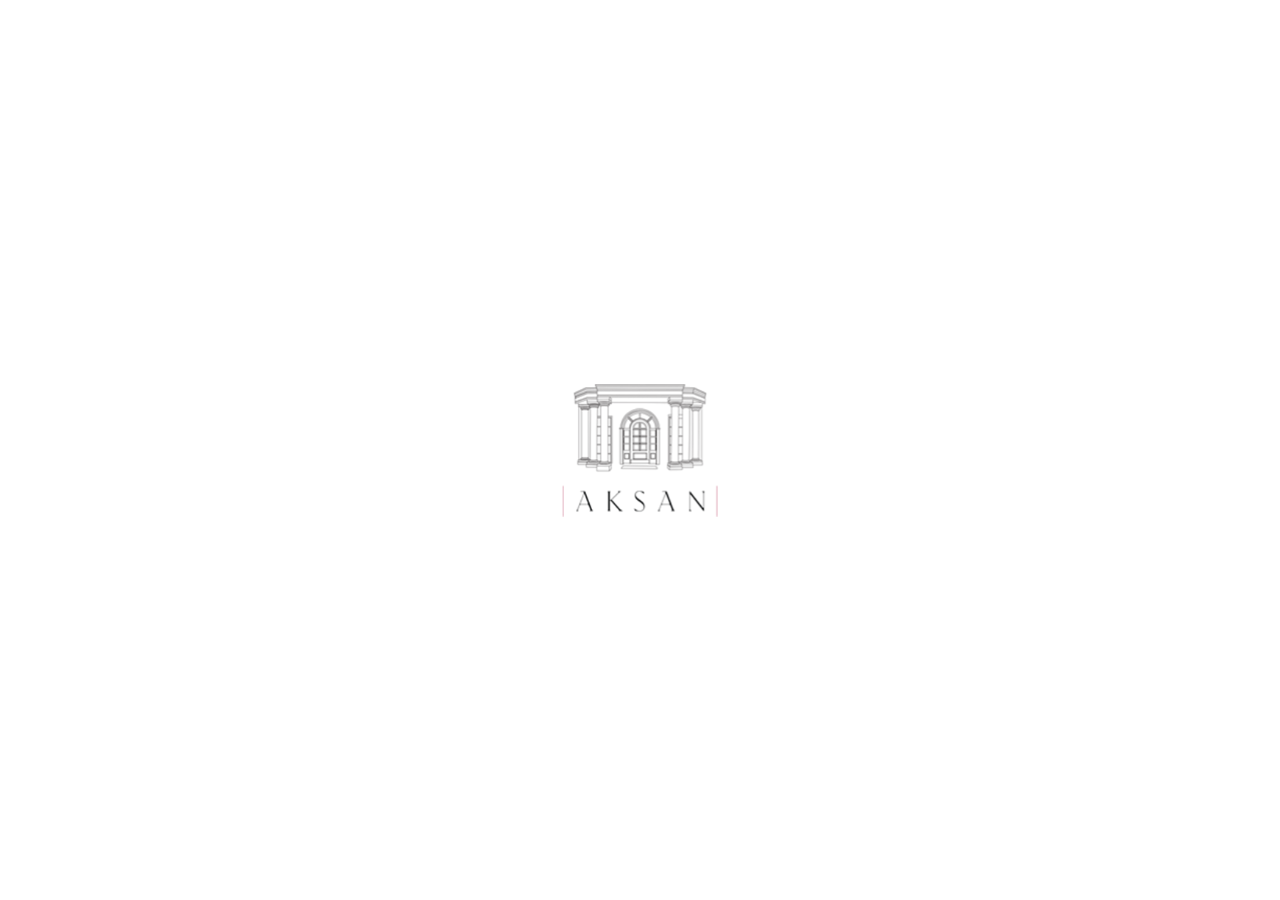
<file: index.html>
<!DOCTYPE html>
<html lang="en">

<head>
    <meta charset="UTF-8">
    <meta name="viewport" content="width=device-width, initial-scale=1.0">
    <title>Aksan Hukuk</title>
    <link href="https://cdn.jsdelivr.net/npm/bootstrap@5.3.1/dist/css/bootstrap.min.css" rel="stylesheet"
        integrity="sha384-4bw+/aepP/YC94hEpVNVgiZdgIC5+VKNBQNGCHeKRQN+PtmoHDEXuppvnDJzQIu9" crossorigin="anonymous">
    <link rel="stylesheet" href="style.css">
</head>

<body>
    <div class="loading-screen" id="loading-screen">
        <div class="loader">
            <div class="progress-bar"></div>
        </div>

    </div>
    <div class="content" id="content">
        <div class="header" id="header">
            <nav class="navbar navbar-expand-lg">
                <div class="container">
                    <a class="navbar-brand" href="#"><img src="img/logo.png" width="200px" alt=""></a>
                    <button class="navbar-toggler" type="button" data-bs-toggle="collapse"
                        data-bs-target="#navbarSupportedContent" aria-controls="navbarSupportedContent"
                        aria-expanded="false" aria-label="Toggle navigation">
                        <span class="navbar-toggler-icon"></span>
                    </button>
                    <div class="collapse navbar-collapse" id="navbarSupportedContent">
                        <div class="header-dil ">
                            <ul class="d-flex lang justify-content-end">
                                <li><a href="">Türkçe</a></li>
                                <li><a href="">İngilizce</a></li>
                                <li><a href="">日本語</a></li>
                            </ul>
                            <ul class="navbar-nav d-flex justify-content-end mb-2 mb-lg-0">
                                <li class="nav-item">
                                    <a class="nav-link active" aria-current="page" href="#">Anasayfa</a>
                                </li>
                                <li class="nav-item">
                                    <a class="nav-link active" aria-current="page" href="#">Hakkimizda</a>
                                </li>
                                <li class="nav-item">
                                    <a class="nav-link active" aria-current="page"
                                        href="hizmetlerimiz.html">Hizmetlerimiz</a>
                                </li>
                                <li class="nav-item">
                                    <a class="nav-link active" aria-current="page" href="index.html">Takım</a>
                                </li>
                                <li class="nav-item">
                                    <a class="nav-link active" aria-current="page" href="kariyer.html">Kariyer</a>
                                </li>
                                <li class="nav-item">
                                    <a class="nav-link active" aria-current="page" href="hizmetnoktalarimiz.html">Hizmet
                                        Noktalari</a>
                                </li>
                                <li class="nav-item">
                                    <a class="nav-link active" aria-current="page" href="#">Blog</a>
                                </li>
                                <li class="nav-item">
                                    <a class="nav-link active" aria-current="page" href="">İletisim</a>
                                </li>
                            </ul>
                        </div>
                    </div>
                </div>
            </nav>
            <div class="header-content text-white align-items-center d-flex justify-content-center">
                <h3>Takım</h3>
            </div>
        </div>


        <section class="mt-5">
            <div class="container">
                <div class="row hep1">
                    <div class="col-md-3 sec1">
                        <ul>
                            <li><a href="">HEPSİ</a></li>
                            <li><a href="">ORTAKLAR</a></li>
                            <li><a href="">AVUKATLAR</a></li>
                            <li><a href="">DANIŞMANLAR</a></li>
                            <li><a href="">STAJYERLER</a></li>
                        </ul>
                        <hr>
                        <h5 class="detay">Detaylı Arama</h5>
                        <form action="">
                            <input type="text" placeholder="Ad">
                            <input type="text" placeholder="Soyad">
                            <input type="text" placeholder="Anahtar Kelime">
                            <select name="" id="">
                                <option value="">Hizmet Noktası</option>
                                <option value="">İstanbul</option>
                                <option value="">Teknopark İstanbul</option>
                            </select>
                            <select name="" id="">
                                <option value="">Hizmet Noktası</option>
                                <option value="">İstanbul</option>
                                <option value="">Teknopark İstanbul</option>
                            </select>
                            <select name="" id="">
                                <option value="">Hizmet Noktası</option>
                                <option value="">İstanbul</option>
                                <option value="">Teknopark İstanbul</option>
                            </select>
                            <div class="arabtn d-flex justify-content-center mt-3">
                                <button>Ara</button>
                            </div>
                            <h5 class="detay mt-5">Alfabetik Arama</h5>
                            <div class="sec1-ul">
                                <ul class="d-flex">
                                    <li><a href="">A</a></li>
                                    <li><a href="">B</a></li>
                                    <li><a href="">C</a></li>
                                    <li><a href="">D</a></li>
                                    <li><a href="">E</a></li>
                                    <li><a href="">F</a></li>
                                    <li><a href="">G</a></li>
                                    <li><a href="">H</a></li>
                                    <li><a href="">I</a></li>
                                    <li><a href="">J</a></li>
                                    <li><a href="">K</a></li>
                                    <li><a href="">L</a></li>
                                </ul>
                            </div>
                            <div class="sec2-ul">
                                <ul class="d-flex">
                                    <li><a href="">M</a></li>
                                    <li><a href="">N</a></li>
                                    <li><a href="">O</a></li>
                                    <li><a href="">P</a></li>
                                    <li><a href="">Q</a></li>
                                    <li><a href="">R</a></li>
                                    <li><a href="">S</a></li>
                                    <li><a href="">T</a></li>
                                    <li><a href="">U</a></li>
                                    <li><a href="">V</a></li>
                                    <li><a href="">W</a></li>
                                    <li><a href="">X</a></li>
                                    <li><a href="">Y</a></li>
                                    <li><a href="">Z</a></li>
                                </ul>
                            </div>
                            <hr>
                            <div class="arabtn d-flex justify-content-center mt-3">
                                <button>Tüm Filtreleri Kaldır</button>
                            </div>
                    </div>

                    <div class="col">
                        <div class="row justify-content-evenly">
                            <div class="col-md-3 text-center">
                                <img src="img/card3.jpg" alt="">
                                <h4>Emine Tarım</h4>
                                <p>Web Developer</p>
                            </div>
                            <div class="col-md-3 text-center">
                                <img src="img/card3.jpg" alt="">
                                <h4>Emine Tarım</h4>
                                <p>Web Developer</p>
                            </div>
                            <div class="col-md-3 text-center">
                                <img src="img/card3.jpg" alt="">
                                <h4>Emine Tarım</h4>
                                <p>Web Developer</p>
                            </div>
                        </div>
                        <div class="row justify-content-evenly">
                            <div class="col-md-3 text-center">
                                <img src="img/card3.jpg" alt="">
                                <h4>Emine Tarım</h4>
                                <p>Web Developer</p>
                            </div>
                            <div class="col-md-3 text-center">
                                <img src="img/card3.jpg" alt="">
                                <h4>Emine Tarım</h4>
                                <p>Web Developer</p>
                            </div>
                            <div class="col-md-3 text-center">
                                <img src="img/card3.jpg" alt="">
                                <h4>Emine Tarım</h4>
                                <p>Web Developer</p>
                            </div>
                        </div>
                        <div class="row justify-content-evenly">
                            <div class="col-md-3 text-center">
                                <img src="img/card3.jpg" alt="">
                                <h4>Emine Tarım</h4>
                                <p>Web Developer</p>
                            </div>
                            <div class="col-md-3 text-center">
                                <img src="img/card3.jpg" alt="">
                                <h4>Emine Tarım</h4>
                                <p>Web Developer</p>
                            </div>
                            <div class="col-md-3 text-center">
                                <img src="img/card3.jpg" alt="">
                                <h4>Emine Tarım</h4>
                                <p>Web Developer</p>
                            </div>
                        </div>
                        <div class="row justify-content-evenly">
                            <div class="col-md-3 text-center">
                                <img src="img/card3.jpg" alt="">
                                <h4>Emine Tarım</h4>
                                <p>Web Developer</p>
                            </div>
                            <div class="col-md-3 text-center">
                                <img src="img/card3.jpg" alt="">
                                <h4>Emine Tarım</h4>
                                <p>Web Developer</p>
                            </div>
                            <div class="col-md-3 text-center">
                                <img src="img/card3.jpg" alt="">
                                <h4>Emine Tarım</h4>
                                <p>Web Developer</p>
                            </div>
                        </div>
                    </div>
                </div>
            </div>
        </section>

        <div class="footer">
            <div class="container">
                <div class="row">
                    <div class="col-md-4 new mt-5">
                        <p style="font-size: 14px; letter-spacing: 1px; text-align: center;"><b>EN SON HABERLER</b></p>
                        <p style="text-align: center; font-size: 14px;">Zeynep Aksan Operasyon Yöneticisi Olarak...</p>
                        <p style="text-align: center; font-size: 12px;">Aksan Hukuk Bürosu olarak, Av. Zeynep Aksan’ın
                            ofisimizde</p>
                        <p style="font-size: 12px; text-align: center;">Operasyon Yöneticisi olarak göreve başladığını
                            duyurmaktan mut...</p>
                        <p style="margin-left: 1.5rem;"> <img src="img/icons8-phone-50.png" width="20px"
                                alt="">27.10.2022
                        </p>
                        <p style="font-size: 14px; letter-spacing: 1px; text-align: center; margin-right: 12rem;">ÖNEMLİ
                            BİLGİLENDİRME</p>
                        <p style="text-align: center; font-size: 12px;">Hukuk büromuzun telefon numarası 02122498383
                            olup bu
                            numara</p>
                        <p style="font-size: 12px; text-align: center;">dışında kendini büromuzla irtibatlı göstererek
                            aramalar yapa......</p>
                        <p style="margin-left: 1.5rem;"> <img src="img/icons8-phone-50.png" width="20px"
                                alt="">16.08.2022
                        </p>
                    </div>
                    <div class="col-md-2 text-center foot1 mt-5">
                        <ul>
                            <li style="font-size: 14px;"><a href="">HAKKIMIZDA</a></li>
                        </ul>
                        <ul>
                            <li style="font-size: 13px;"><a href="">Tarihçe</a></li>
                            <li style="font-size: 13px;"><a href="">Vizyonumuz</a></li>
                            <li style="font-size: 13px;"><a href="">Misyonumuz</a></li>
                        </ul>
                        <ul>
                            <li style="font-size: 14px;"><a href="">HİZMET NOKTALARI</a></li>
                        </ul>
                        <ul>
                            <li style="font-size: 14px;"><a href="">İLETİŞİM</a></li>
                        </ul>
                    </div>
                    <div class="col-md-2 text-center foot1 mt-5">
                        <ul>
                            <li style="font-size: 14px;"><a href="">TAKIM</a></li>
                        </ul>
                        <ul>
                            <li style="font-size: 13px;"><a href="">Ortaklar</a></li>
                            <li style="font-size: 13px;"><a href="">Avukatlar</a></li>
                            <li style="font-size: 13px;"><a href="">Danışmanlar</a></li>
                            <li style="font-size: 13px;"><a href="">Stajyerler</a></li>
                        </ul>
                        <ul>
                            <li style="line-height: 3rem; font-size: 14px;"><a href="">HİZMET NOKTALARI</a></li>
                        </ul>
                    </div>
                    <div class="col-md-2 text-center foot1 mt-5">
                        <ul>
                            <li style="font-size: 14px;"><a href="">HİZMETLER</a></li>
                        </ul>
                        <ul>
                            <li style="font-size: 13px;"><a href="">Aile Hukuku</a></li>
                            <li style="font-size: 13px;"><a href="">Arabuluculuk Hizmeti</a></li>
                            <li style="font-size: 13px;"><a href="">Bankacılık ve Finans</a></li>
                            <li style="font-size: 13px;"><a href="">Basın ve Medya</a></li>
                            <li style="font-size: 13px;"><a href="">Bilişim Hukuku</a></li>
                            <li style="font-size: 13px;"><a href="">Birleşme ve Devralmalar</a></li>
                            <li style="font-size: 13px;"><a href="">Blockchain Teknolojileri</a></li>
                            <li style="font-size: 13px;"><a href="">Ceza Hukuku</a></li>
                            <li style="font-size: 13px;"><a href="">Dava ve Uyuşmazlık Çözümü</a></li>
                            <li style="font-size: 13px;"><a href="">Elektronik Para ve Ödeme Hizmetleri</a></li>
                            <li style="font-size: 13px;"><a href="">Enerji ve Madencilik</a></li>
                            <li style="font-size: 13px;"><a href="">E-Ticaret Hukuku</a></li>
                            <li style="font-size: 13px;"><a href="">Fikri Mülkiyeti Hukuku</a></li>
                            <li style="font-size: 13px;"><a href="">Gayrimenkul Hukuku</a></li>
                        </ul>
                    </div>
                    <div class="col-md-2 text-center foot1 mt-5">
                        <ul>
                            <li style="font-size: 13px;"><a href="">Girişim Sermayesi</a></li>
                            <li style="font-size: 13px;"><a href="">İcra ve İflas Hukuku</a></li>
                            <li style="font-size: 13px;"><a href="">İş ve Sosyal Güvenlik Hukuku</a></li>
                            <li style="font-size: 13px;"><a href="">Kişisel Verilerin Korunması</a></li>
                            <li style="font-size: 13px;"><a href="">Özelleştirme Hukuku</a></li>
                            <li style="font-size: 13px;"><a href="">Rekabet Hukuku</a></li>
                            <li style="font-size: 13px;"><a href="">Sağlık ve İlaç Hukuku</a></li>
                            <li style="font-size: 13px;"><a href="">Sigorta Hukuku</a></li>
                            <li style="font-size: 13px;"><a href="">Şirketler Hukuku</a></li>
                            <li style="font-size: 13px;"><a href="">Tüketici Hukuku</a></li>
                            <li style="font-size: 13px;"><a href="">Uluslararası İşlemler ve Uyuşmazlık Çözümü</a></li>
                            <li style="font-size: 13px;"><a href="">Uluslararası Ticaret Hukuku</a></li>
                            <li style="font-size: 13px;"><a href="">Vergi Hukuku</a></li>
                            <li style="font-size: 13px;"><a href="">Yabancılar ve Vatandaşlık Hukuku</a></li>
                        </ul>
                    </div>
                </div>
                <div class="row inp1">
                    <div class="col-md-6">
                        <h6 style="margin-left: 2rem; color: white;">İRTİBAT HALİNDE KALIN</h6>
                        <div class="inp d-flex mt-3">
                            <input class="in"
                                style="font-size: 13px; padding-left: 1rem; color: white; border: 1px solid white; border-right: none; background-color:#020a20"
                                type="text" placeholder="E-posta Adresinizi Yazınız">
                            <button style="color: white; border: 1px solid white;">Abone Ol</button>
                        </div>
                        <div class="inp2 d-flex justify-content-between w-25 mt-3">
                            <div class="emptybox"></div>
                            <div class="emptybox"></div>
                            <div class="emptybox"></div>
                        </div>
                    </div>
                    <div class="col-md-4 mt-5">
                        <p style="font-size: 12px; margin-top: 3rem; color: white;">Tüm hakları saklıdır. 2016 Aksan
                            Hukuk
                            Bürosu</p>
                    </div>
                </div>
            </div>
        </div>
    </div>

    <script src="https://cdn.jsdelivr.net/npm/bootstrap@5.3.1/dist/js/bootstrap.bundle.min.js"
        integrity="sha384-HwwvtgBNo3bZJJLYd8oVXjrBZt8cqVSpeBNS5n7C8IVInixGAoxmnlMuBnhbgrkm"
        crossorigin="anonymous"></script>
    <script src="index.js"></script>
</body>

</html>
</file>
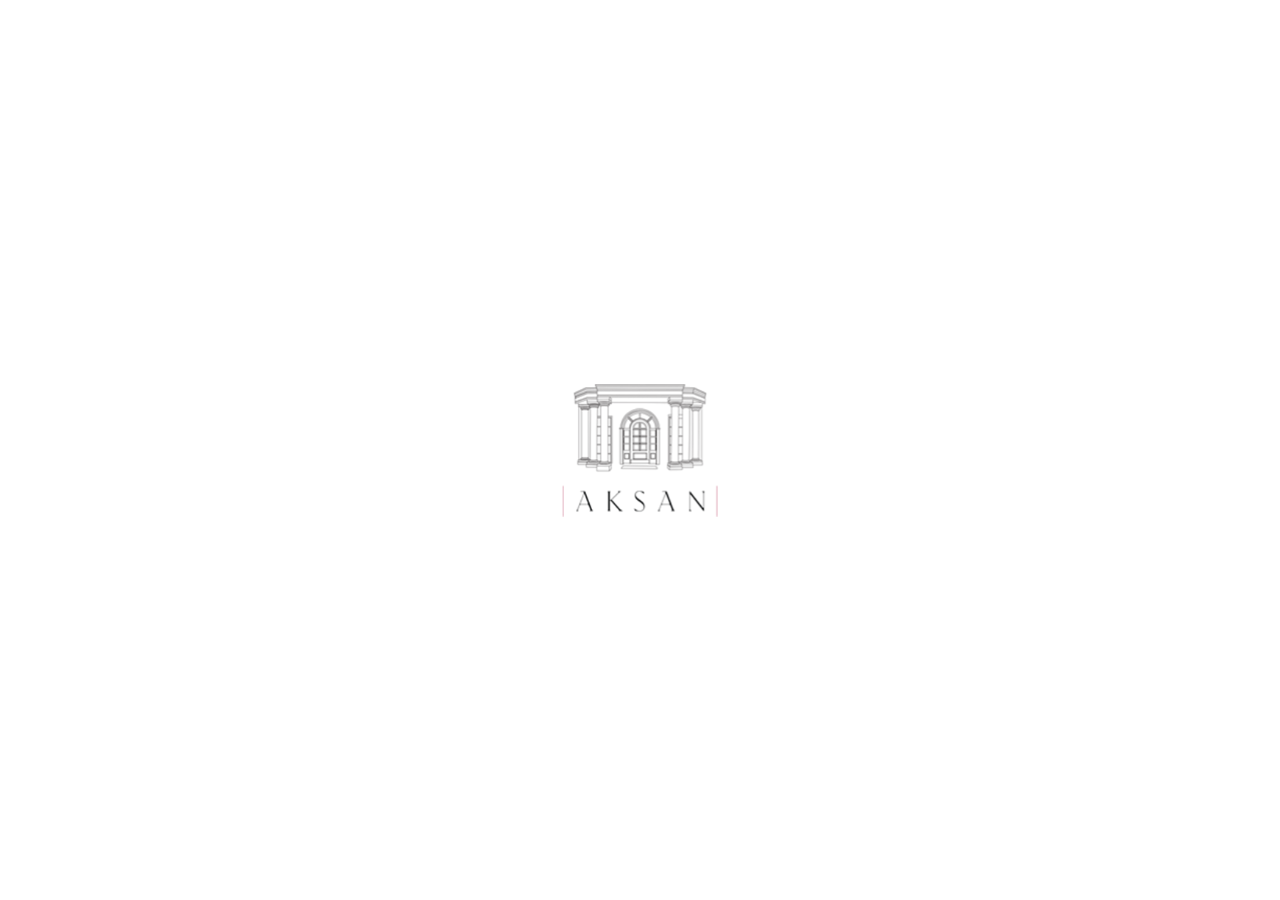
<file: hizmetlerimiz.html>
<!DOCTYPE html>
<html lang="en">

<head>
    <meta charset="UTF-8">
    <meta name="viewport" content="width=device-width, initial-scale=1.0">
    <title>Aksan Hukuk</title>
    <link href="https://cdn.jsdelivr.net/npm/bootstrap@5.3.1/dist/css/bootstrap.min.css" rel="stylesheet"
        integrity="sha384-4bw+/aepP/YC94hEpVNVgiZdgIC5+VKNBQNGCHeKRQN+PtmoHDEXuppvnDJzQIu9" crossorigin="anonymous">
    <link rel="stylesheet" href="style.css">
</head>

<body>
    <div class="loading-screen" id="loading-screen">
        <div class="loader">
            <div class="progress-bar"></div>
        </div>
    </div>
    <div class="content" id="content">
        <div class="ourservices">
            <nav class="navbar navbar-expand-lg">
                <div class="container">
                    <a class="navbar-brand" href="#"><img src="img/logo.png" width="200px" alt=""></a>
                    <button class="navbar-toggler" type="button" data-bs-toggle="collapse"
                        data-bs-target="#navbarSupportedContent" aria-controls="navbarSupportedContent"
                        aria-expanded="false" aria-label="Toggle navigation">
                        <span class="navbar-toggler-icon"></span>
                    </button>
                    <div class="collapse navbar-collapse" id="navbarSupportedContent">
                        <div class="header-dil ">
                            <ul class="d-flex lang justify-content-end">
                                <li><a href="">Türkçe</a></li>
                                <li><a href="">İngilizce</a></li>
                                <li><a href="">日本語</a></li>
                            </ul>
                            <ul class="navbar-nav d-flex justify-content-end mb-2 mb-lg-0">
                                <li class="nav-item">
                                    <a class="nav-link active" aria-current="page" href="#">Anasayfa</a>
                                </li>
                                <li class="nav-item">
                                    <a class="nav-link active" aria-current="page" href="#">Hakkimizda</a>
                                </li>
                                <li class="nav-item">
                                    <a class="nav-link active" aria-current="page"
                                        href="hizmetlerimiz.html">Hizmetlerimiz</a>
                                </li>
                                <li class="nav-item">
                                    <a class="nav-link active" aria-current="page" href="index.html">Takım</a>
                                </li>
                                <li class="nav-item">
                                    <a class="nav-link active" aria-current="page" href="kariyer.html">Kariyer</a>
                                </li>
                                <li class="nav-item">
                                    <a class="nav-link active" aria-current="page" href="hizmetnoktalarimiz.html">Hizmet
                                        Noktalari</a>
                                </li>
                                <li class="nav-item">
                                    <a class="nav-link active" aria-current="page" href="#">Blog</a>
                                </li>
                                <li class="nav-item">
                                    <a class="nav-link active" aria-current="page" href="#">İletisim</a>
                                </li>
                            </ul>
                        </div>
                    </div>
                </div>
            </nav>
            <div class="header-content text-white align-items-center d-flex justify-content-center">
                <h3>Hizmetlerimiz</h3>
            </div>
        </div>

        <article class="mt-5 art1">
            <div class="container text-center">
                <div class="content">
                    <div class="row">
                        <div class="col mt-3 art-sct">
                            <h5 class="detay">Hukukun Her Alanında Hizmet</h5>
                            <p class="detay1 mt-5 text-center">Türkiye’nin gelişen ve dünyaya entegre olan ekonomisi
                                ve
                                bu kapsamda çeşitlenen hizmet taleplerine cevap <br> verebilmek amacı ile Aksan
                                bünyesinde, konusunda uzman avukatlardan oluşan departmanlar bulunmaktadır.</p>
                            <h6 class="detay mt-5">Hizmetlerimiz hakkında daha fazla bilgi almak için tıklayınız.</h6>
                        </div>
                    </div>
                    <div class="row mt-5">
                        <div class="col-md-3 art2">
                            <ul>
                                <li><a href="">Aile Hukuku</a></li>
                                <li><a href="">Arabuluculuk Hizmeti</a></li>
                                <li><a href="">Bankacılık ve Finans</a></li>
                                <li><a href="">Basın ve Medya</a></li>
                                <li><a href="">Bilişim Hukuku</a></li>
                                <li><a href="">Birleşme ve Devralmalar</a></li>
                            </ul>
                        </div>
                        <div class="col-md-3 art2">
                            <ul>
                                <li><a href="">Blockchain Teknolojileri</a></li>
                                <li><a href="">Ceza Hukuku</a></li>
                                <li><a href="">Dava ve Uyuşmazlık Çözümü</a></li>
                                <li><a href="">Gayrimenkul Hukuku</a></li>
                                <li><a href="">Fikri Mülkiyet Hukuku</a></li>
                                <li><a href="">İş ve Sosyal Güvenlik Hukuku</a></li>
                            </ul>
                        </div>
                        <div class="col-md-3 art2">
                            <ul>
                                <li><a href="">Rekabet Hukuku</a></li>
                                <li><a href="">Sağlık ve İlaç Hukuku</a></li>
                                <li><a href="">Sigorta Hukuku</a></li>
                                <li><a href="">Şirketler Hukuku</a></li>
                                <li><a href="">Tüketici Hukuku</a></li>
                                <li><a href="">Vergi Hukuku</a></li>
                            </ul>
                        </div>
                        <div class="col-md-3 art2">
                            <ul>
                                <li><a href="">İcra ve İflas Hukuku</a></li>
                                <li><a href="">Bilişim Hukuku</a></li>
                                <li><a href="">Girişim Sermayesi Yatırımları</a></li>
                            </ul>
                        </div>
                    </div>
                </div>
            </div>
        </article>

        <div class="footer">
            <div class="container">
                <div class="row">
                    <div class="col-md-4 new mt-5">
                        <p style="font-size: 14px; letter-spacing: 1px; text-align: center;"><b>EN SON HABERLER</b></p>
                        <p style="text-align: center; font-size: 14px;">Zeynep Aksan Operasyon Yöneticisi Olarak...</p>
                        <p style="text-align: center; font-size: 12px;">Aksan Hukuk Bürosu olarak, Av. Zeynep Aksan’ın
                            ofisimizde</p>
                        <p style="font-size: 12px; text-align: center;">Operasyon Yöneticisi olarak göreve başladığını
                            duyurmaktan mut...</p>
                        <p style="margin-left: 1.5rem;"> <img src="img/icons8-phone-50.png" width="20px"
                                alt="">27.10.2022
                        </p>
                        <p style="font-size: 14px; letter-spacing: 1px; text-align: center; margin-right: 12rem;">ÖNEMLİ
                            BİLGİLENDİRME</p>
                        <p style="text-align: center; font-size: 12px;">Hukuk büromuzun telefon numarası 02122498383
                            olup bu
                            numara</p>
                        <p style="font-size: 12px; text-align: center;">dışında kendini büromuzla irtibatlı göstererek
                            aramalar yapa......</p>
                        <p style="margin-left: 1.5rem;"> <img src="img/icons8-phone-50.png" width="20px"
                                alt="">16.08.2022
                        </p>
                    </div>
                    <div class="col-md-2 text-center foot1 mt-5">
                        <ul>
                            <li style="font-size: 14px;"><a href="">HAKKIMIZDA</a></li>
                        </ul>
                        <ul>
                            <li style="font-size: 13px;"><a href="">Tarihçe</a></li>
                            <li style="font-size: 13px;"><a href="">Vizyonumuz</a></li>
                            <li style="font-size: 13px;"><a href="">Misyonumuz</a></li>
                        </ul>
                        <ul>
                            <li style="font-size: 14px;"><a href="">HİZMET NOKTALARI</a></li>
                        </ul>
                        <ul>
                            <li style="font-size: 14px;"><a href="">İLETİŞİM</a></li>
                        </ul>
                    </div>
                    <div class="col-md-2 text-center foot1 mt-5">
                        <ul>
                            <li style="font-size: 14px;"><a href="">TAKIM</a></li>
                        </ul>
                        <ul>
                            <li style="font-size: 13px;"><a href="">Ortaklar</a></li>
                            <li style="font-size: 13px;"><a href="">Avukatlar</a></li>
                            <li style="font-size: 13px;"><a href="">Danışmanlar</a></li>
                            <li style="font-size: 13px;"><a href="">Stajyerler</a></li>
                        </ul>
                        <ul>
                            <li style="line-height: 3rem; font-size: 14px;"><a href="">HİZMET NOKTALARI</a></li>
                        </ul>
                    </div>
                    <div class="col-md-2 text-center foot1 mt-5">
                        <ul>
                            <li style="font-size: 14px;"><a href="">HİZMETLER</a></li>
                        </ul>
                        <ul>
                            <li style="font-size: 13px;"><a href="">Aile Hukuku</a></li>
                            <li style="font-size: 13px;"><a href="">Arabuluculuk Hizmeti</a></li>
                            <li style="font-size: 13px;"><a href="">Bankacılık ve Finans</a></li>
                            <li style="font-size: 13px;"><a href="">Basın ve Medya</a></li>
                            <li style="font-size: 13px;"><a href="">Bilişim Hukuku</a></li>
                            <li style="font-size: 13px;"><a href="">Birleşme ve Devralmalar</a></li>
                            <li style="font-size: 13px;"><a href="">Blockchain Teknolojileri</a></li>
                            <li style="font-size: 13px;"><a href="">Ceza Hukuku</a></li>
                            <li style="font-size: 13px;"><a href="">Dava ve Uyuşmazlık Çözümü</a></li>
                            <li style="font-size: 13px;"><a href="">Elektronik Para ve Ödeme Hizmetleri</a></li>
                            <li style="font-size: 13px;"><a href="">Enerji ve Madencilik</a></li>
                            <li style="font-size: 13px;"><a href="">E-Ticaret Hukuku</a></li>
                            <li style="font-size: 13px;"><a href="">Fikri Mülkiyeti Hukuku</a></li>
                            <li style="font-size: 13px;"><a href="">Gayrimenkul Hukuku</a></li>
                        </ul>
                    </div>
                    <div class="col-md-2 text-center foot1 mt-5">
                        <ul>
                            <li style="font-size: 13px;"><a href="">Girişim Sermayesi</a></li>
                            <li style="font-size: 13px;"><a href="">İcra ve İflas Hukuku</a></li>
                            <li style="font-size: 13px;"><a href="">İş ve Sosyal Güvenlik Hukuku</a></li>
                            <li style="font-size: 13px;"><a href="">Kişisel Verilerin Korunması</a></li>
                            <li style="font-size: 13px;"><a href="">Özelleştirme Hukuku</a></li>
                            <li style="font-size: 13px;"><a href="">Rekabet Hukuku</a></li>
                            <li style="font-size: 13px;"><a href="">Sağlık ve İlaç Hukuku</a></li>
                            <li style="font-size: 13px;"><a href="">Sigorta Hukuku</a></li>
                            <li style="font-size: 13px;"><a href="">Şirketler Hukuku</a></li>
                            <li style="font-size: 13px;"><a href="">Tüketici Hukuku</a></li>
                            <li style="font-size: 13px;"><a href="">Uluslararası İşlemler ve Uyuşmazlık Çözümü</a></li>
                            <li style="font-size: 13px;"><a href="">Uluslararası Ticaret Hukuku</a></li>
                            <li style="font-size: 13px;"><a href="">Vergi Hukuku</a></li>
                            <li style="font-size: 13px;"><a href="">Yabancılar ve Vatandaşlık Hukuku</a></li>
                        </ul>
                    </div>
                </div>
                <div class="row inp1">
                    <div class="col-md-6">
                        <h6 style="margin-left: 2rem; color: white;">İRTİBAT HALİNDE KALIN</h6>
                        <div class="inp d-flex mt-3">
                            <input class="in"
                                style="font-size: 13px; padding-left: 1rem; color: white; background-color:#020a20"
                                type="text" placeholder="E-posta Adresinizi Yazınız">
                            <button style="color: white;">Abone Ol</button>
                        </div>
                        <div class="inp2">
                            <ul class="d-flex mt-2 crz">
                                <li style="margin-right: 3rem;"><a href="">Çerez Politikası</a></li>
                                <li><a href="">Aydınlatma Metni</a></li>
                            </ul>
                        </div>
                    </div>
                    <div class="col-md-4 mt-5">
                        <p style="font-size: 12px; margin-top: 3rem; color: white;">Tüm hakları saklıdır. 2016 Aksan
                            Hukuk
                            Bürosu</p>
                    </div>
                </div>
            </div>
        </div>
    </div>

    <script src="https://cdn.jsdelivr.net/npm/bootstrap@5.3.1/dist/js/bootstrap.bundle.min.js"
        integrity="sha384-HwwvtgBNo3bZJJLYd8oVXjrBZt8cqVSpeBNS5n7C8IVInixGAoxmnlMuBnhbgrkm"
        crossorigin="anonymous"></script>
    <script src="index.js"></script>
</body>

</html>
</file>
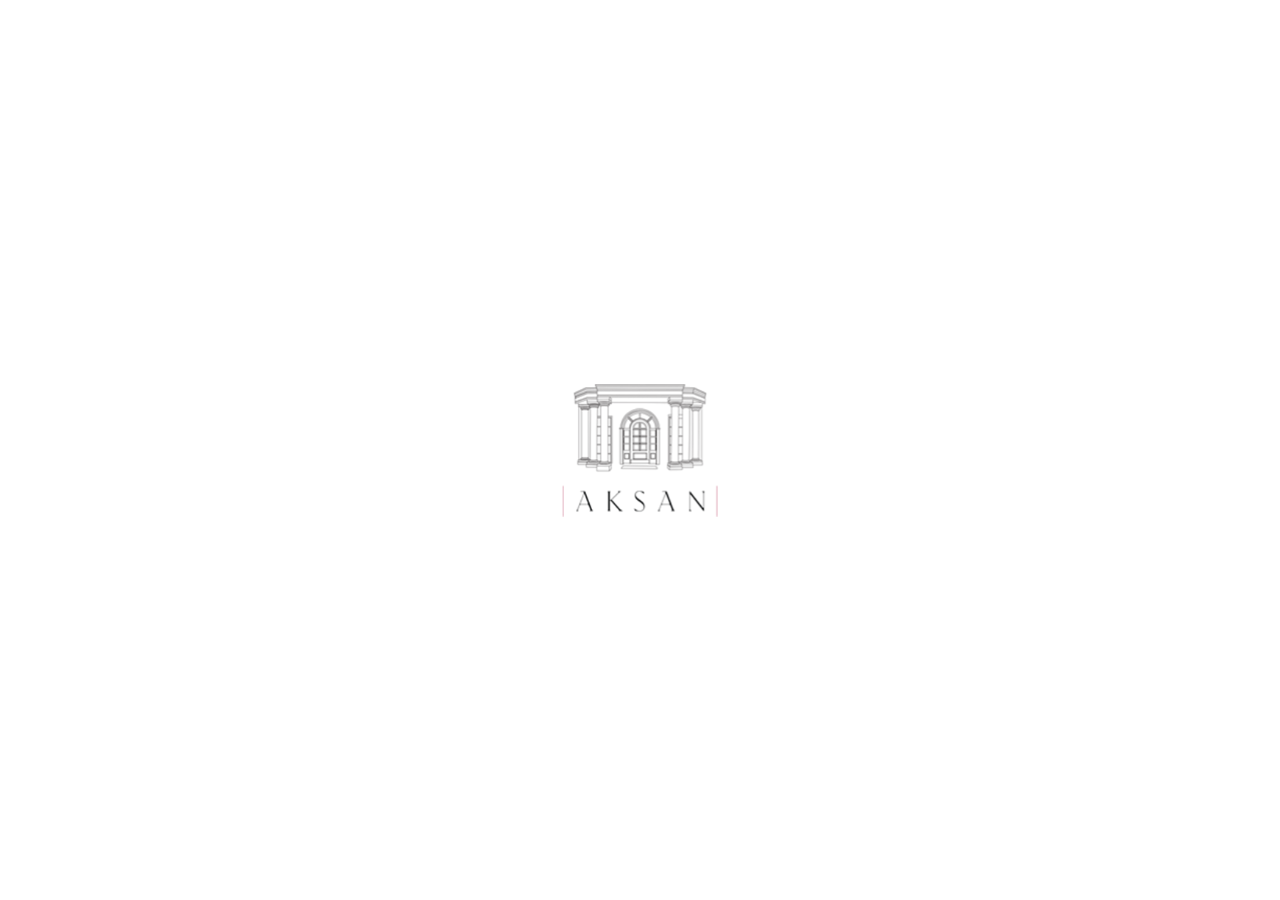
<file: hizmetnoktalarimiz.html>
<!DOCTYPE html>
<html lang="en">

<head>
    <meta charset="UTF-8">
    <meta name="viewport" content="width=device-width, initial-scale=1.0">
    <title>Aksan Hukuk</title>
    <link href="https://cdn.jsdelivr.net/npm/bootstrap@5.3.1/dist/css/bootstrap.min.css" rel="stylesheet"
        integrity="sha384-4bw+/aepP/YC94hEpVNVgiZdgIC5+VKNBQNGCHeKRQN+PtmoHDEXuppvnDJzQIu9" crossorigin="anonymous">
    <link rel="stylesheet" href="style.css">
</head>

<body>
    <div class="loading-screen" id="loading-screen">
        <div class="loader">
            <div class="progress-bar"></div>
        </div>
    </div>
    <div class="content" id="content">
        <div class="servicepoint">
            <nav class="navbar navbar-expand-lg">
                <div class="container">
                    <a class="navbar-brand" href="#"><img src="img/logo.png" width="200px" alt=""></a>
                    <button class="navbar-toggler" type="button" data-bs-toggle="collapse"
                        data-bs-target="#navbarSupportedContent" aria-controls="navbarSupportedContent"
                        aria-expanded="false" aria-label="Toggle navigation">
                        <span class="navbar-toggler-icon"></span>
                    </button>
                    <div class="collapse navbar-collapse" id="navbarSupportedContent">
                        <div class="header-dil ">
                            <ul class="d-flex lang justify-content-end">
                                <li><a href="">Türkçe</a></li>
                                <li><a href="">İngilizce</a></li>
                                <li><a href="">日本語</a></li>
                            </ul>
                            <ul class="navbar-nav d-flex justify-content-end mb-2 mb-lg-0">
                                <li class="nav-item">
                                    <a class="nav-link active" aria-current="page" href="#">Anasayfa</a>
                                </li>
                                <li class="nav-item">
                                    <a class="nav-link active" aria-current="page" href="#">Hakkimizda</a>
                                </li>
                                <li class="nav-item">
                                    <a class="nav-link active" aria-current="page"
                                        href="hizmetlerimiz.html">Hizmetlerimiz</a>
                                </li>
                                <li class="nav-item">
                                    <a class="nav-link active" aria-current="page" href="index.html">Takım</a>
                                </li>
                                <li class="nav-item">
                                    <a class="nav-link active" aria-current="page" href="kariyer.html">Kariyer</a>
                                </li>
                                <li class="nav-item">
                                    <a class="nav-link active" aria-current="page" href="hizmetnoktalarimiz.html">Hizmet
                                        Noktalari</a>
                                </li>
                                <li class="nav-item">
                                    <a class="nav-link active" aria-current="page" href="#">Blog</a>
                                </li>
                                <li class="nav-item">
                                    <a class="nav-link active" aria-current="page" href="">İletisim</a>
                                </li>
                            </ul>
                        </div>
                    </div>
                </div>
            </nav>
            <div class="header-content text-white align-items-center d-flex justify-content-center">
                <h3>Hizmet Noktalarımız</h3>
            </div>
        </div>

        <div class="container-fluid">
            <article class="src1 mt-5 text-center">
                <div class="row">
                    <div class="col">
                        <h4 class="detay">Ofislerimiz ve İletişim Bilgileri</h4>
                        <p class="detay1 mt-4">Hizmet noktalarımız hakkında aşağıdan bilgi edinebilirsiniz.</p>
                    </div>
                </div>
                <div class="row mt-5">
                    <div class="col-md-6 mt-5 ist">
                        <p class="ist1"><b>İstanbul</b></p>
                    </div>
                    <div class="col d-flex justify-content-center mt-5">
                        <div class="col-md-3 mt-5">
                            <p><b>Email:</b></p>
                            <p><b>Telefon:</b></p>
                            <p><b>Adres:</b></p>
                        </div>
                        <div class="col-md-3 mt-5">
                            <p>iletisim@aksan.av.tr</p>
                            <p>+902122498383</p>
                            <p>Konaklar Mah. Zeki Müren Sk.
                                Aksan Binası No: 7
                                34330 4. Levent
                                Beşiktaş / İstanbul</p>
                            <div class="iltbtn">
                                <button><a target="_blank"
                                        href="https://www.google.com/maps/place/40%C2%B055'18.1%22N+29%C2%B018'53.5%22E/@40.9216876,29.3122781,17z/data=!3m1!4b1!4m4!3m3!8m2!3d40.9216876!4d29.314853?entry=ttu">Google
                                        Maps'e Gör</a></button>
                                <button><a href="index.html">Takımı Gör</a></button>
                            </div>
                        </div>
                    </div>
                </div>
                <div class="row">
                    <div class="col d-flex justify-content-center mt-5 order-lg-1 order-2">
                        <div class="col-md-3 mt-5">
                            <p><b>Email:</b></p>
                            <p><b>Telefon:</b></p>
                            <p><b>Adres:</b></p>
                        </div>
                        <div class="col-md-3 mt-5">
                            <p>teknopark@aksan.av.tr</p>
                            <p>+902165146957</p>
                            <p>Sanayi Mah. Teknopark Bulvarı No:1/9A 34906 Pendik/İstanbul</p>
                            <div class="iltbtn">
                                <button><a target="_blank"
                                        href="https://www.google.com/maps/place/40%C2%B055'18.1%22N+29%C2%B018'53.5%22E/@40.9216876,29.3122781,17z/data=!3m1!4b1!4m4!3m3!8m2!3d40.9216876!4d29.314853?entry=ttu">Google
                                        Maps'e Gör</a></button>
                                <button><a href="index.html">Takımı Gör</a></button>
                            </div>
                        </div>
                    </div>
                    <div class="col-md-6 tekno order-lg-2 order1">
                        <p class="tkn1"><b>Teknopark</b></p>
                    </div>
                </div>
            </article>
        </div>

        <div class="footer">
            <div class="container">
                <div class="row">
                    <div class="col-md-4 new mt-5">
                        <p style="font-size: 14px; letter-spacing: 1px; text-align: center;"><b>EN SON HABERLER</b></p>
                        <p style="text-align: center; font-size: 14px;">Zeynep Aksan Operasyon Yöneticisi Olarak...</p>
                        <p style="text-align: center; font-size: 12px;">Aksan Hukuk Bürosu olarak, Av. Zeynep Aksan’ın
                            ofisimizde</p>
                        <p style="font-size: 12px; text-align: center;">Operasyon Yöneticisi olarak göreve başladığını
                            duyurmaktan mut...</p>
                        <p style="margin-left: 1.5rem;"> <img src="img/icons8-phone-50.png" width="20px"
                                alt="">27.10.2022
                        </p>
                        <p style="font-size: 14px; letter-spacing: 1px; text-align: center; margin-right: 12rem;">ÖNEMLİ
                            BİLGİLENDİRME</p>
                        <p style="text-align: center; font-size: 12px;">Hukuk büromuzun telefon numarası 02122498383
                            olup bu
                            numara</p>
                        <p style="font-size: 12px; text-align: center;">dışında kendini büromuzla irtibatlı göstererek
                            aramalar yapa......</p>
                        <p style="margin-left: 1.5rem;"> <img src="img/icons8-phone-50.png" width="20px"
                                alt="">16.08.2022
                        </p>
                    </div>
                    <div class="col-md-2 text-center foot1 mt-5">
                        <ul>
                            <li style="font-size: 14px;"><a href="">HAKKIMIZDA</a></li>
                        </ul>
                        <ul>
                            <li style="font-size: 13px;"><a href="">Tarihçe</a></li>
                            <li style="font-size: 13px;"><a href="">Vizyonumuz</a></li>
                            <li style="font-size: 13px;"><a href="">Misyonumuz</a></li>
                        </ul>
                        <ul>
                            <li style="font-size: 14px;"><a href="">HİZMET NOKTALARI</a></li>
                        </ul>
                        <ul>
                            <li style="font-size: 14px;"><a href="">İLETİŞİM</a></li>
                        </ul>
                    </div>
                    <div class="col-md-2 text-center foot1 mt-5">
                        <ul>
                            <li style="font-size: 14px;"><a href="">TAKIM</a></li>
                        </ul>
                        <ul>
                            <li style="font-size: 13px;"><a href="">Ortaklar</a></li>
                            <li style="font-size: 13px;"><a href="">Avukatlar</a></li>
                            <li style="font-size: 13px;"><a href="">Danışmanlar</a></li>
                            <li style="font-size: 13px;"><a href="">Stajyerler</a></li>
                        </ul>
                        <ul>
                            <li style="line-height: 3rem; font-size: 14px;"><a href="">HİZMET NOKTALARI</a></li>
                        </ul>
                    </div>
                    <div class="col-md-2 text-center foot1 mt-5">
                        <ul>
                            <li style="font-size: 14px;"><a href="">HİZMETLER</a></li>
                        </ul>
                        <ul>
                            <li style="font-size: 13px;"><a href="">Aile Hukuku</a></li>
                            <li style="font-size: 13px;"><a href="">Arabuluculuk Hizmeti</a></li>
                            <li style="font-size: 13px;"><a href="">Bankacılık ve Finans</a></li>
                            <li style="font-size: 13px;"><a href="">Basın ve Medya</a></li>
                            <li style="font-size: 13px;"><a href="">Bilişim Hukuku</a></li>
                            <li style="font-size: 13px;"><a href="">Birleşme ve Devralmalar</a></li>
                            <li style="font-size: 13px;"><a href="">Blockchain Teknolojileri</a></li>
                            <li style="font-size: 13px;"><a href="">Ceza Hukuku</a></li>
                            <li style="font-size: 13px;"><a href="">Dava ve Uyuşmazlık Çözümü</a></li>
                            <li style="font-size: 13px;"><a href="">Elektronik Para ve Ödeme Hizmetleri</a></li>
                            <li style="font-size: 13px;"><a href="">Enerji ve Madencilik</a></li>
                            <li style="font-size: 13px;"><a href="">E-Ticaret Hukuku</a></li>
                            <li style="font-size: 13px;"><a href="">Fikri Mülkiyeti Hukuku</a></li>
                            <li style="font-size: 13px;"><a href="">Gayrimenkul Hukuku</a></li>
                        </ul>
                    </div>
                    <div class="col-md-2 text-center foot1 mt-5">
                        <ul>
                            <li style="font-size: 13px;"><a href="">Girişim Sermayesi</a></li>
                            <li style="font-size: 13px;"><a href="">İcra ve İflas Hukuku</a></li>
                            <li style="font-size: 13px;"><a href="">İş ve Sosyal Güvenlik Hukuku</a></li>
                            <li style="font-size: 13px;"><a href="">Kişisel Verilerin Korunması</a></li>
                            <li style="font-size: 13px;"><a href="">Özelleştirme Hukuku</a></li>
                            <li style="font-size: 13px;"><a href="">Rekabet Hukuku</a></li>
                            <li style="font-size: 13px;"><a href="">Sağlık ve İlaç Hukuku</a></li>
                            <li style="font-size: 13px;"><a href="">Sigorta Hukuku</a></li>
                            <li style="font-size: 13px;"><a href="">Şirketler Hukuku</a></li>
                            <li style="font-size: 13px;"><a href="">Tüketici Hukuku</a></li>
                            <li style="font-size: 13px;"><a href="">Uluslararası İşlemler ve Uyuşmazlık Çözümü</a></li>
                            <li style="font-size: 13px;"><a href="">Uluslararası Ticaret Hukuku</a></li>
                            <li style="font-size: 13px;"><a href="">Vergi Hukuku</a></li>
                            <li style="font-size: 13px;"><a href="">Yabancılar ve Vatandaşlık Hukuku</a></li>
                        </ul>
                    </div>
                </div>
                <div class="row inp1">
                    <div class="col-md-6">
                        <h6 style="margin-left: 2rem; color: white;">İRTİBAT HALİNDE KALIN</h6>
                        <div class="inp d-flex mt-3">
                            <input class="in"
                                style="font-size: 13px; padding-left: 1rem; color: white; background-color:#020a20"
                                type="text" placeholder="E-posta Adresinizi Yazınız">
                            <button style="color: white;">Abone Ol</button>
                        </div>
                        <div class="inp2">
                            <ul class="d-flex mt-2 crz">
                                <li style="margin-right: 3rem;"><a href="">Çerez Politikası</a></li>
                                <li><a href="">Aydınlatma Metni</a></li>
                            </ul>
                        </div>
                    </div>
                    <div class="col-md-4 mt-5">
                        <p style="font-size: 12px; margin-top: 3rem; color: white;">Tüm hakları saklıdır. 2016 Aksan
                            Hukuk
                            Bürosu</p>
                    </div>
                </div>
            </div>
        </div>
    </div>

    <script src="https://cdn.jsdelivr.net/npm/bootstrap@5.3.1/dist/js/bootstrap.bundle.min.js"
        integrity="sha384-HwwvtgBNo3bZJJLYd8oVXjrBZt8cqVSpeBNS5n7C8IVInixGAoxmnlMuBnhbgrkm"
        crossorigin="anonymous"></script>
    <script src="index.js"></script>
</body>

</html>
</file>
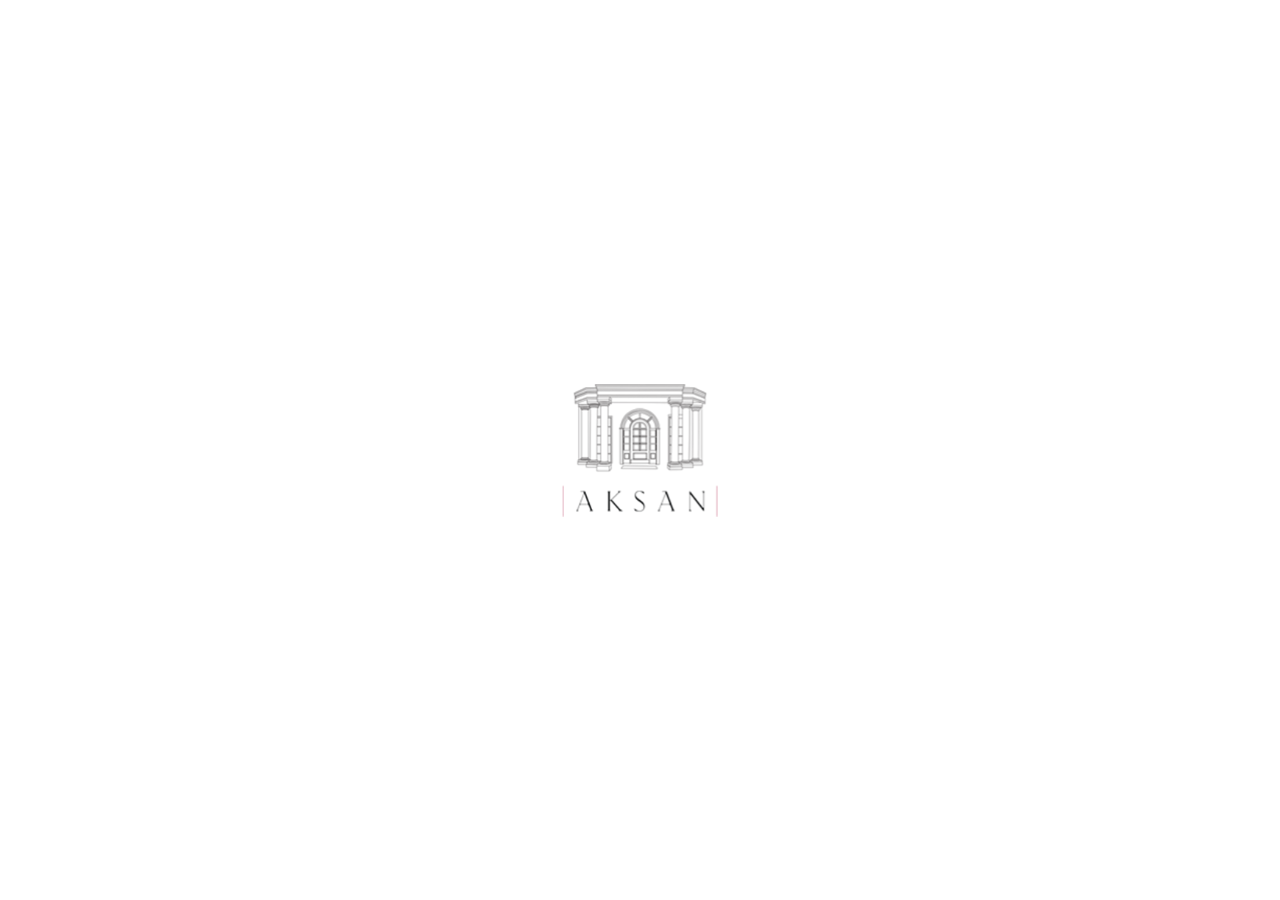
<file: kariyer.html>
<!DOCTYPE html>
<html lang="en">

<head>
    <meta charset="UTF-8">
    <meta name="viewport" content="width=device-width, initial-scale=1.0">
    <title>Aksan Hukuk</title>
    <link href="https://cdn.jsdelivr.net/npm/bootstrap@5.3.1/dist/css/bootstrap.min.css" rel="stylesheet"
        integrity="sha384-4bw+/aepP/YC94hEpVNVgiZdgIC5+VKNBQNGCHeKRQN+PtmoHDEXuppvnDJzQIu9" crossorigin="anonymous">
    <link rel="stylesheet" href="style.css">
</head>

<body>
    <div class="loading-screen" id="loading-screen">
        <div class="loader">
            <div class="progress-bar"></div>
        </div>
    </div>
    <div class="content" id="content">
        <div class="career">
            <nav class="navbar navbar-expand-lg">
                <div class="container">
                    <a class="navbar-brand" href="#"><img src="img/logo.png" width="200px" alt=""></a>
                    <button class="navbar-toggler" type="button" data-bs-toggle="collapse"
                        data-bs-target="#navbarSupportedContent" aria-controls="navbarSupportedContent"
                        aria-expanded="false" aria-label="Toggle navigation">
                        <span class="navbar-toggler-icon"></span>
                    </button>
                    <div class="collapse navbar-collapse" id="navbarSupportedContent">
                        <div class="header-dil ">
                            <ul class="d-flex lang justify-content-end">
                                <li><a href="">Türkçe</a></li>
                                <li><a href="">İngilizce</a></li>
                                <li><a href="">日本語</a></li>
                            </ul>
                            <ul class="navbar-nav d-flex justify-content-end mb-2 mb-lg-0">
                                <li class="nav-item">
                                    <a class="nav-link active" aria-current="page" href="#">Anasayfa</a>
                                </li>
                                <li class="nav-item">
                                    <a class="nav-link active" aria-current="page" href="#">Hakkimizda</a>
                                </li>
                                <li class="nav-item">
                                    <a class="nav-link active" aria-current="page"
                                        href="hizmetlerimiz.html">Hizmetlerimiz</a>
                                </li>
                                <li class="nav-item">
                                    <a class="nav-link active" aria-current="page" href="index.html">Takım</a>
                                </li>
                                <li class="nav-item">
                                    <a class="nav-link active" aria-current="page" href="kariyer.html">Kariyer</a>
                                </li>
                                <li class="nav-item">
                                    <a class="nav-link active" aria-current="page" href="hizmetnoktalarimiz.html">Hizmet
                                        Noktalari</a>
                                </li>
                                <li class="nav-item">
                                    <a class="nav-link active" aria-current="page" href="#">Blog</a>
                                </li>
                                <li class="nav-item">
                                    <a class="nav-link active" aria-current="page" href="">İletisim</a>
                                </li>
                            </ul>
                        </div>
                    </div>
                </div>
            </nav>
            <div class="header-content text-white align-items-center d-flex justify-content-center">
                <h3>Kariyer</h3>
            </div>
        </div>


        <section class="mt-5">
            <div class="container">
                <div class="row col-12 m-2">
                    <h3 class="text-center" style="color:#990033;">Sizinle Çalışmak İçin Sabırsızlanıyoruz</h3>
                    <p class="text-center">Global iş dünyasında, birden fazla ülkeden onlarca müvekkile hizmet veren
                        ofislerimizde çalışacak, <br> sizin gibi adaylara ihtiyacımız var. Avukat olsun veya olmasın,
                        bizimle ortak <br> değerlere sahip kişiler ile beraber çalışmaktan büyük bir memnuniyet duyarız.
                    </p>
                </div>
            </div>
        </section>

        <div class="art3 mt-5"></div>

        <section class="mt-5">
            <div class="container">
                <div class="row m-2">
                    <div class="col-md-12 text-center">
                        <img class="photo1 mt-2" src="img/f55cbbd9.jpeg" alt="">
                        <p class="mt-3" style="font-size:13px;">Aksan Hukuk Bürosu; her hafta düzemlediği seminerlerle
                            <br>
                            farklı konularda bilgi sahibi olunmayı sağlayan, <br> çalışanların gelişimine değer
                            veren,ilerlemesine katkı <br> sağlayan,herkesin fikrine önem veren,sorumluluk <br> bilinci
                            yükleyerek mesleki güven aşılayan bir yuva,okul.
                        </p>
                        <p style="color: #990033;">Gamze Telli</p>
                    </div>
                </div>
            </div>
            <div class="container-fluid">
                <div class="row">
                    <div class="col-md-12 car1 ">
                        <p
                            style="color: white; font-size: 22px; letter-spacing: 3px;text-align: center; margin-top: 4rem; ">
                            <b>Genel Başvuru</b>
                        </p>
                        <p style="color: white; text-align: center; margin-top: 3rem;">Yapılan her başvuru bizim için
                            çok
                            değerlidir ve aday havuzumuzda tutulmaktadır.Açık pozisyonlardan kendinize <br> uygun bir
                            pozisyon bulamadıysanız, genel başvuru yaparak CV'nizi bize ulaştırabilirsiniz.</p>
                        <div class="btncar text-center">
                            <button><b>Başvur</b></button>
                        </div>
                    </div>
                </div>
            </div>
        </section>

        <div class="footer">
            <div class="container">
                <div class="row">
                    <div class="col-md-4 new mt-5">
                        <p style="font-size: 14px; letter-spacing: 1px; text-align: center;"><b>EN SON HABERLER</b></p>
                        <p style="text-align: center; font-size: 14px;">Zeynep Aksan Operasyon Yöneticisi Olarak...</p>
                        <p style="text-align: center; font-size: 12px;">Aksan Hukuk Bürosu olarak, Av. Zeynep Aksan’ın
                            ofisimizde</p>
                        <p style="font-size: 12px; text-align: center;">Operasyon Yöneticisi olarak göreve başladığını
                            duyurmaktan mut...</p>
                        <p style="margin-left: 1.5rem;"> <img src="img/icons8-phone-50.png" width="20px"
                                alt="">27.10.2022
                        </p>
                        <p style="font-size: 14px; letter-spacing: 1px; text-align: center; margin-right: 12rem;">ÖNEMLİ
                            BİLGİLENDİRME</p>
                        <p style="text-align: center; font-size: 12px;">Hukuk büromuzun telefon numarası 02122498383
                            olup bu
                            numara</p>
                        <p style="font-size: 12px; text-align: center;">dışında kendini büromuzla irtibatlı göstererek
                            aramalar yapa......</p>
                        <p style="margin-left: 1.5rem;"> <img src="img/icons8-phone-50.png" width="20px"
                                alt="">16.08.2022
                        </p>
                    </div>
                    <div class="col-md-2 text-center foot1 mt-5">
                        <ul>
                            <li style="font-size: 14px;"><a href="">HAKKIMIZDA</a></li>
                        </ul>
                        <ul>
                            <li style="font-size: 13px;"><a href="">Tarihçe</a></li>
                            <li style="font-size: 13px;"><a href="">Vizyonumuz</a></li>
                            <li style="font-size: 13px;"><a href="">Misyonumuz</a></li>
                        </ul>
                        <ul>
                            <li style="font-size: 14px;"><a href="">HİZMET NOKTALARI</a></li>
                        </ul>
                        <ul>
                            <li style="font-size: 14px;"><a href="">İLETİŞİM</a></li>
                        </ul>
                    </div>
                    <div class="col-md-2 text-center foot1 mt-5">
                        <ul>
                            <li style="font-size: 14px;"><a href="">TAKIM</a></li>
                        </ul>
                        <ul>
                            <li style="font-size: 13px;"><a href="">Ortaklar</a></li>
                            <li style="font-size: 13px;"><a href="">Avukatlar</a></li>
                            <li style="font-size: 13px;"><a href="">Danışmanlar</a></li>
                            <li style="font-size: 13px;"><a href="">Stajyerler</a></li>
                        </ul>
                        <ul>
                            <li style="line-height: 3rem; font-size: 14px;"><a href="">HİZMET NOKTALARI</a></li>
                        </ul>
                    </div>
                    <div class="col-md-2 text-center foot1 mt-5">
                        <ul>
                            <li style="font-size: 14px;"><a href="">HİZMETLER</a></li>
                        </ul>
                        <ul>
                            <li style="font-size: 13px;"><a href="">Aile Hukuku</a></li>
                            <li style="font-size: 13px;"><a href="">Arabuluculuk Hizmeti</a></li>
                            <li style="font-size: 13px;"><a href="">Bankacılık ve Finans</a></li>
                            <li style="font-size: 13px;"><a href="">Basın ve Medya</a></li>
                            <li style="font-size: 13px;"><a href="">Bilişim Hukuku</a></li>
                            <li style="font-size: 13px;"><a href="">Birleşme ve Devralmalar</a></li>
                            <li style="font-size: 13px;"><a href="">Blockchain Teknolojileri</a></li>
                            <li style="font-size: 13px;"><a href="">Ceza Hukuku</a></li>
                            <li style="font-size: 13px;"><a href="">Dava ve Uyuşmazlık Çözümü</a></li>
                            <li style="font-size: 13px;"><a href="">Elektronik Para ve Ödeme Hizmetleri</a></li>
                            <li style="font-size: 13px;"><a href="">Enerji ve Madencilik</a></li>
                            <li style="font-size: 13px;"><a href="">E-Ticaret Hukuku</a></li>
                            <li style="font-size: 13px;"><a href="">Fikri Mülkiyeti Hukuku</a></li>
                            <li style="font-size: 13px;"><a href="">Gayrimenkul Hukuku</a></li>
                        </ul>
                    </div>
                    <div class="col-md-2 text-center foot1 mt-5">
                        <ul>
                            <li style="font-size: 13px;"><a href="">Girişim Sermayesi</a></li>
                            <li style="font-size: 13px;"><a href="">İcra ve İflas Hukuku</a></li>
                            <li style="font-size: 13px;"><a href="">İş ve Sosyal Güvenlik Hukuku</a></li>
                            <li style="font-size: 13px;"><a href="">Kişisel Verilerin Korunması</a></li>
                            <li style="font-size: 13px;"><a href="">Özelleştirme Hukuku</a></li>
                            <li style="font-size: 13px;"><a href="">Rekabet Hukuku</a></li>
                            <li style="font-size: 13px;"><a href="">Sağlık ve İlaç Hukuku</a></li>
                            <li style="font-size: 13px;"><a href="">Sigorta Hukuku</a></li>
                            <li style="font-size: 13px;"><a href="">Şirketler Hukuku</a></li>
                            <li style="font-size: 13px;"><a href="">Tüketici Hukuku</a></li>
                            <li style="font-size: 13px;"><a href="">Uluslararası İşlemler ve Uyuşmazlık Çözümü</a></li>
                            <li style="font-size: 13px;"><a href="">Uluslararası Ticaret Hukuku</a></li>
                            <li style="font-size: 13px;"><a href="">Vergi Hukuku</a></li>
                            <li style="font-size: 13px;"><a href="">Yabancılar ve Vatandaşlık Hukuku</a></li>
                        </ul>
                    </div>
                </div>
                <div class="row inp1">
                    <div class="col-md-6">
                        <h6 style="margin-left: 2rem; color: white;">İRTİBAT HALİNDE KALIN</h6>
                        <div class="inp d-flex mt-3">
                            <input class="in"
                                style="font-size: 13px; padding-left: 1rem; color: white;border: 1px solid white; border-right: none; background-color:#020a20"
                                type="text" placeholder="E-posta Adresinizi Yazınız">
                            <button style="color: white;border: 1px solid">Abone Ol</button>
                        </div>

                        <div class="inp2">
                            <ul class="d-flex mt-2 crz">
                                <li style="margin-right: 3rem;"><a href="">Çerez Politikası</a></li>
                                <li><a href="">Aydınlatma Metni</a></li>
                            </ul>
                        </div>
                        <div class="inp2 d-flex justify-content-between w-25 mt-3">
                            <div class="emptybox"></div>
                            <div class="emptybox"></div>
                            <div class="emptybox"></div>
                        </div>
                    </div>
                    <div class="col-md-4 mt-5">
                        <p style="font-size: 12px; margin-top: 3rem; color: white;">Tüm hakları saklıdır. 2016 Aksan
                            Hukuk
                            Bürosu</p>
                    </div>
                </div>
            </div>
        </div>
    </div>







    <script src="https://cdn.jsdelivr.net/npm/bootstrap@5.3.1/dist/js/bootstrap.bundle.min.js"
        integrity="sha384-HwwvtgBNo3bZJJLYd8oVXjrBZt8cqVSpeBNS5n7C8IVInixGAoxmnlMuBnhbgrkm"
        crossorigin="anonymous"></script>
    <script src="index.js"></script>
</body>

</html>
</file>
<file: style.css>
/* takım */

* {
  /* border: 2px solid red; */
  box-sizing: border-box;
}

.content {
  display: none;
}

.header {
  width: 100%;
  background: linear-gradient(rgba(31, 24, 131, 0.8), rgba(0, 0, 0, 0.5)),
    url(img/hero.jpg);
  background-repeat: no-repeat;
  background-size: cover;
}

body ::selection {
  color: black;
  background-color: #dcdcdc;
}

.header-dil ul li {
  list-style: none;
}

.header-dil ul li a {
  text-decoration: none;
  color: white;
}

.header-dil ul li a:hover {
  color: grey;
  transition: 1s;
}

.lang li {
  margin-left: 1rem;
}

.navbar-nav .nav-link.active {
  color: white;
}

.navbar-nav .nav-item:hover .nav-link {
  color: #a1a1a1;
}

.header-content {
  height: 50vh;
}

.navbar-collapse {
  flex-grow: 0;
}

.sec1 ul li {
  list-style: none;
}

.sec1 ul li a {
  text-decoration: none;
  color: grey;
}

.detay {
  color: #990033;
  letter-spacing: 2px;
}

input {
  border: none;
  border-bottom: 1px solid gray;
  outline: none;
  height: 35px;
  width: 100%;
}

select {
  border: none;
  border-bottom: 1px solid gray;
  margin-top: 1rem;
  height: 25px;
  width: 100%;
  color: gray;
}

.arabtn button {
  border: none;
  border-bottom: 1px solid gray;
  background-color: white;
}

.arabtn button:hover {
  background-color: black;
  color: white;
  transition: 2s;
}

.sec1-ul ul li {
  margin-right: 8px;
  width: 50px;
}

.sec2-ul ul li {
  margin-right: 8px;
  width: 50px;
}

img {
  max-width: 100%;
}

.hep1 ul li a:hover {
  color: black;
  transition: 1s;
  font-size: 18px;
}
.emptybox {
  width: 10px;
  height: 12px;
  border: 2px solid white;
}

/* Hizmet Noktalarımız */

.servicepoint {
  width: 100%;
  background: linear-gradient(rgba(31, 24, 131, 0.8), rgba(0, 0, 0, 0.5)),
    url(img/7b487e4b.jpg);
  background-repeat: no-repeat;
  background-size: cover;
}

.detay1 {
  font-size: 15px;
}

.ist {
  background: linear-gradient(rgba(58, 107, 170, 0.5), rgba(15, 32, 58, 0.8)),
    url(img/42f58391.jpeg);
  background-position: center;
  background-repeat: no-repeat;
  background-size: cover;
  max-width: 100%;
  height: 350px;
}

.ist1 {
  width: 100%;
  height: 350px;
  display: flex;
  justify-content: center;
  align-items: center;
  font-size: 30px;
  color: white;
  letter-spacing: 3px;
}

.tekno {
  background: linear-gradient(rgba(13, 23, 36, 0.5), rgba(6, 13, 24, 0.8)),
    url(img/f118d891.jpg);
  background-position: center;
  background-repeat: no-repeat;
  background-size: cover;
  max-width: 100%;
  height: 350px;
}

.tkn1 {
  width: 100%;
  height: 350px;
  display: flex;
  justify-content: center;
  align-items: center;
  font-size: 30px;
  color: white;
  letter-spacing: 3px;
}

.iltbtn button {
  letter-spacing: 2px;
  width: 200px;
  height: 35px;
  font-size: 13px;
  color: gray;
  margin-right: 1rem;
  border: none;
  background-color: white;
  border-bottom: 1px solid gray;
}

.iltbtn button:hover {
  background-color: black;
  transition: 1s;
}

.iltbtn button a {
  text-decoration: none;
  color: grey;
}

/* Hizmetlerimiz */

.ourservices {
  width: 100%;
  background: linear-gradient(rgba(31, 24, 131, 0.8), rgba(0, 0, 0, 0.5)),
    url(img/771e046a.jpg);
  background-repeat: no-repeat;
  background-size: cover;
}

.art2 ul li {
  list-style: none;
  margin-top: 2rem;
}

.art2 ul li a {
  text-decoration: none;
  color: black;
  font-size: 17px;
  margin-right: 2rem;
}

.art2 ul li a:hover {
  color: #990033;
}

/* kariyer */

.career {
  width: 100%;
  background: linear-gradient(rgba(31, 24, 131, 0.8), rgba(0, 0, 0, 0.5)),
    url(img/2c6fd614.jpeg);
  background-repeat: no-repeat;
  background-size: cover;
}

.art3 {
  width: 100%;
  height: 400px;
  background: linear-gradient(rgba(31, 24, 131, 0.8), rgba(0, 0, 0, 0.5)),
    url(img/c10535ca.jpeg);
  background-repeat: no-repeat;
  background-size: cover;
  background-position: center;
}

.photo1 {
  width: 130px;
  border: 1px solid white;
  border-radius: 50%;
}

.car1 {
  width: 100%;
  height: 400px;
  background: linear-gradient(rgba(31, 24, 131, 0.8), rgba(0, 0, 0, 0.5)),
    url(img/5e798fbd.jpg);
  background-repeat: no-repeat;
  background-size: cover;
  background-position: center;
}

.btncar button {
  letter-spacing: 2px;
  width: 130px;
  height: 30px;
  font-size: 14px;
  color: gray;
  margin-right: 1rem;
  border: none;
  background-color: transparent;
  border-bottom: 1px solid gray;
  margin-top: 2rem;
}

.btncar button:hover {
  background-color: #dcdcdc;
  transition: 2s;
  color: black;
}

.foot1 ul {
  padding-right: 2rem;
}

.foot1 ul li {
  list-style: none;
}

.foot1 ul li a {
  text-decoration: none;
  color: rgb(15, 12, 12);
  line-height: 1.5rem;
  color: white;
}

.foot1 ul li a:hover {
  color: gray;
  transition: 2s;
  font-size: 15px;
}

.inp {
  width: 40vh;
  border: 2px solid black;
}

.inp button {
  width: 120px;
  border: none;
  border-left: 1px solid black;
  background-color: #020a20;
}

.inp1 {
  padding-left: 3rem;
}

.inp2 ul li {
  list-style: none;
}

.inp2 ul li a {
  color: white;
}

.inp2 ul li a:hover {
  color: gray;
  transition: 2s;
  font-size: 15px;
}

.in {
  border-bottom: none;
}

.new p {
  color: white;
}

.footer {
  width: 100%;
  background-color: #020a20;
}

.loading-screen {
  position: fixed;
  top: 0;
  left: 0;
  width: 100%;
  height: 100%;
  display: flex;
  justify-content: center;
  align-items: center;
  z-index: 9999;
}

.loader {
  position: relative;
  /* Resmi background olarak kullanın */
  background: url("img/aksan-loader.png") center center no-repeat;
  margin: auto;
  /* Resmin boyutunu ayarlayın veya isteğe bağlı olarak ölçekleyin */
  width: 400px; /* Örnek bir boyut */
  height: 400px; /* Örnek bir boyut */
  /* Resmi ortala */
  background-size: contain; /* Resmi içerik boyutuna sığacak şekilde boyutlandırır */
  /* İsteğe bağlı: Resmi ortalamak için flex kullanın */
  display: flex;
  justify-content: center;
  align-items: center;
}

.progress-bar {
  width: 0;
  height: 5px;
  background-color: #990033; /* Progress bar rengi */
  position: absolute;
  bottom: 0; /* Progress bar'ı resmin altına taşı */
  left: 0;
  transition: width 1s ease-in-out; /* 1 saniyede dolacak şekilde animasyon ekleyin */
}

@keyframes spin {
  0% {
    transform: rotate(0deg);
  }
  100% {
    transform: rotate(360deg);
  }
}
</file>
